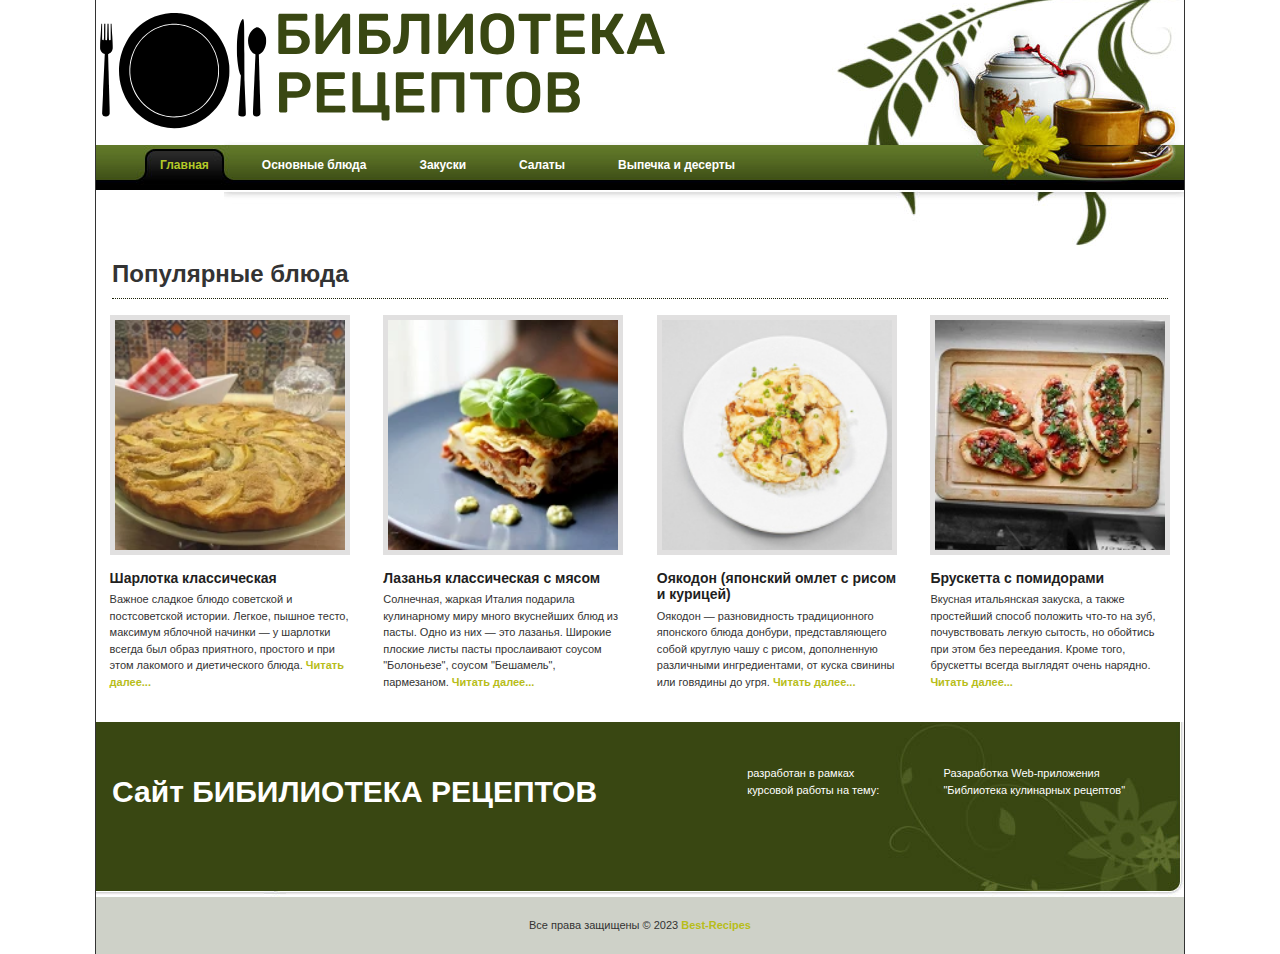
<file: index.html>
<!DOCTYPE html>
<html lang="ru" >
<head>
  <meta charset="UTF-8">
  <title>ЛУЧШИЕ РЕЦЕПТЫ</title>
  <link rel="shortcut icon" href="img/favicon.ico" type="image/x-icon">
  <link rel="icon" href="img/favicon.ico" type="image/x-icon">
  <link rel="stylesheet" href="./style.css">
</head>
<body>
  <header>  
    <div id="logo"></div>
    <div id="site-name"></div>
  </header>
  <main>
    <nav id="site-menu">
      <ul>
        <li class="current"><a href="./index.html"><b>Главная</b></a></li>
        <li><a href="./main-dishes.html"><b>Основные блюда</b></a></li>
        <li><a href="./snacks.html"><b>Закуски</b></a></li>
        <li ><a href="./salads.html"><b>Салаты</b></a></li>
        <li><a href="./bakery.html"><b>Выпечка и десерты</b></a></li>
      </ul>
    </nav>
    <div id="header_bottom"></div>
    <h1>Популярные блюда</h1>
    <div id="dishes">
      <div class="dishes-box">
       	<img src="img/image_01.jpg" alt="image" />
        <h2>Шарлотка классическая</h2>
        <p>Важное сладкое блюдо советской и постсоветской истории. Легкое, пышное тесто, максимум яблочной начинки — у шарлотки всегда был образ приятного, простого и при этом лакомого и диетического блюда. <a href="https://eda.ru/recepty/vypechka-deserty/klassicheskaja-sharlotka-21916"> Читать далее...</a></p>
      </div> 
      <div class="dishes-box">
       	<img src="img/image_02.jpg" alt="image" />
        <h2>Лазанья классическая с мясом</h2>
        <p>Солнечная, жаркая Италия подарила кулинарному миру много вкуснейших блюд из пасты. Одно из них — это лазанья. Широкие плоские листы пасты прослаивают соусом "Болоньезе", соусом "Бешамель", пармезаном. <a href="https://eda.ru/recepty/pasta-picca/lazanja-klassicheskaja-s-mjasom-31799"> Читать далее...</a></p>
      </div>
      <div class="dishes-box">
       	<img src="img/image_03.jpg" alt="image" />
        <h2>Оякодон (японский омлет с рисом и курицей)</h2>
        <p>Оякодон — разновидность традиционного японского блюда донбури, представляющего собой круглую чашу с рисом, дополненную различными ингредиентами, от куска свинины или говядины до угря. <a href="https://eda.ru/recepty/zavtraki/ojakodon-japonskij-omlet-s-risom-kuricej-28425">Читать далее...</a></p>
      </div>
      <div class="dishes-box">
       	<img src="img/image_04.jpg" alt="image" />
        <h2>Брускетта с помидорами</h2>
        <p> Вкусная итальянская закуска, а также простейший способ положить что-то на зуб, почувствовать легкую сытость, но обойтись при этом без переедания. Кроме того, брускетты всегда выглядят очень нарядно. <a href="https://eda.ru/recepty/zakuski/brusketta-s-pomidorami-29566">Читать далее...</a></p>
      </div>
    </div>
    <div id="content">
      <h3>Сайт БИБИЛИОТЕКА РЕЦЕПТОВ</h3>
      <p>разработан в рамках курсовой работы на тему:</p>
      <p>Разаработка Web-приложения "Библиотека кулинарных рецептов"</p>
    </div>
  </main>
  <footer>
    <div>Все права защищены © 2023 <a href="index.html"><strong>Best-Recipes</strong></a></div>
  </footer>
</body>
</html>
</file>
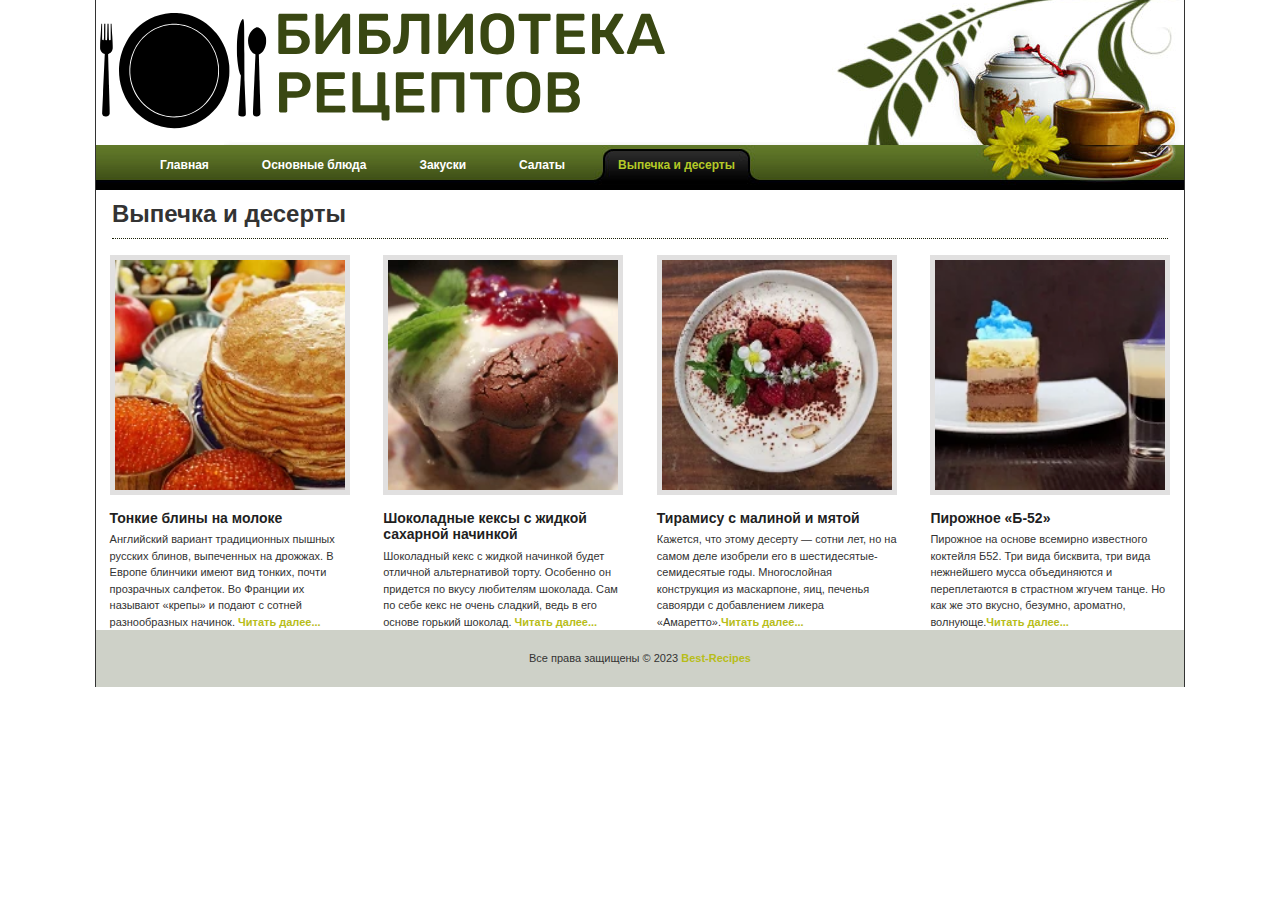
<file: bakery.html>
<!DOCTYPE html>
<html lang="ru" >
<head>
  <meta charset="UTF-8">
  <title>ЛУЧШИЕ РЕЦЕПТЫ</title>
  <link rel="shortcut icon" href="img/favicon.ico" type="image/x-icon">
  <link rel="icon" href="img/favicon.ico" type="image/x-icon">
  <link rel="stylesheet" href="./style.css">
</head>
<body>
  <header>
    <div id="logo"></div>
    <div id="site-name"></div>
  </header>
  <main>
    <nav id="site-menu">
      <ul>
        <li><a href="./index.html"><b>Главная</b></a></li>
        <li><a href="./main-dishes.html"><b>Основные блюда</b></a></li>
        <li><a href="./snacks.html"><b>Закуски</b></a></li>
        <li ><a href="./salads.html"><b>Салаты</b></a></li>
        <li class="current"><a href="./bakery.html"><b>Выпечка и десерты</b></a></li>
      </ul>
    </nav>
    <h1>Выпечка и десерты</h1>
    <div id="dishes">
      <div class="dishes-box">
        <img src="img/image_13.jpg" alt="image" />
        <h2>Тонкие блины на молоке</h2>
        <p>Английский вариант традиционных пышных русских блинов, выпеченных на дрожжах. В Европе блинчики имеют вид тонких, почти прозрачных салфеток. Во Франции их называют «крепы» и подают с сотней разнообразных начинок.<a href="https://eda.ru/recepty/vypechka-deserty/tonkie-blini-na-moloke-16014"> Читать далее...</a></p>
      </div>
      <div class="dishes-box">
        <img src="img/image_14.jpg" alt="image" />
        <h2>Шоколадные кексы с жидкой сахарной начинкой</h2>
        <p>Шоколадный кекс с жидкой начинкой будет отличной альтернативой торту. Особенно он придется по вкусу любителям шоколада. Сам по себе кекс не очень сладкий, ведь в его основе горький шоколад. <a href="https://eda.ru/recepty/vypechka-deserty/shokoladnye-keksy-s-zhidkoy-saharnoy-nachinkoy-32016"> Читать далее...</a></p>
      </div>
      <div class="dishes-box">
        <img src="img/image_15.jpg" alt="image" />
        <h2>Тирамису с малиной и мятой</h2>
        <p>Кажется, что этому десерту — сотни лет, но на самом деле изобрели его в шестидесятые-семидесятые годы. Многослойная конструкция из маскарпоне, яиц, печенья савоярди с добавлением ликера «Амаретто».<a href="https://eda.ru/recepty/vypechka-deserty/tiramisu-30414">Читать далее...</a></p>
      </div>
      <div class="dishes-box">
        <img src="img/image_16.jpg" alt="image" />
        <h2>Пирожное «Б-52»</h2>
        <p>Пирожное на основе всемирно известного коктейля Б52. Три вида бисквита, три вида нежнейшего мусса объединяются и переплетаются в страстном жгучем танце. Но как же это вкусно, безумно, ароматно, волнующе.<a href="https://eda.ru/recepty/vypechka-deserty/pirozhnoe-b-52-37082">Читать далее...</a></p>
      </div>
    </div>
  </main>
  <footer>
    <div>Все права защищены © 2023 <a href="index.html"><strong>Best-Recipes</strong></a></div>
  </footer>
</body>
</html>
</file>
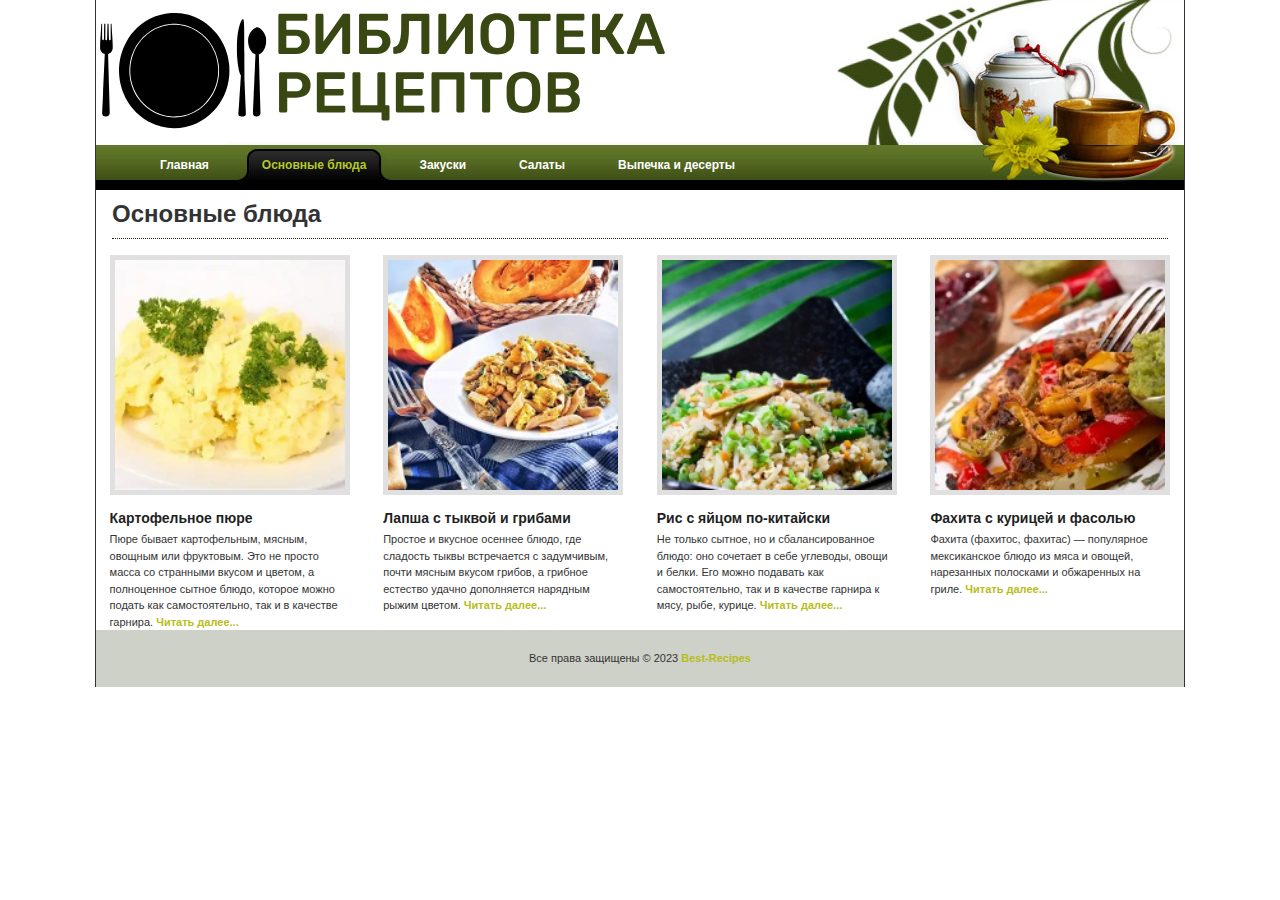
<file: main-dishes.html>
<!DOCTYPE html>
<html lang="ru" >
<head>
  <meta charset="UTF-8">
  <title>ЛУЧШИЕ РЕЦЕПТЫ</title>
  <link rel="shortcut icon" href="img/favicon.ico" type="image/x-icon">
  <link rel="icon" href="img/favicon.ico" type="image/x-icon">
  <link rel="stylesheet" href="./style.css">
</head>
<body>
  <header>
    <div id="logo"></div>
    <div id="site-name"></div>
  </header>
  <main>
    <nav id="site-menu">
      <ul>
        <li><a href="./index.html"><b>Главная</b></a></li>
        <li class="current"><a href="./main-dishes.html"><b>Основные блюда</b></a></li>
        <li><a href="./snacks.html"><b>Закуски</b></a></li>
        <li ><a href="./salads.html"><b>Салаты</b></a></li>
        <li><a href="./bakery.html"><b>Выпечка и десерты</b></a></li>
      </ul>
    </nav>
    <h1>Основные блюда</h1>
    <div id="dishes">
      <div class="dishes-box">
        <img src="img/image_05.jpg" alt="image" />
        <h2>Картофельное пюре</h2>
        <p>Пюре бывает картофельным, мясным, овощным или фруктовым. Это не просто масса со странными вкусом и цветом, а полноценное сытное блюдо, которое можно подать как самостоятельно, так и в качестве гарнира. <a href="https://eda.ru/recepty/osnovnye-blyuda/kartofelnoe-pjure-29188"> Читать далее...</a></p>
      </div>
      <div class="dishes-box">
       	<img src="img/image_06.jpg" alt="image" />
        <h2>Лапша с тыквой и грибами</h2>
        <p>Простое и вкусное осеннее блюдо, где сладость тыквы встречается с задумчивым, почти мясным вкусом грибов, а грибное естество удачно дополняется нарядным рыжим цветом.<a href="https://eda.ru/recepty/osnovnye-blyuda/lapsha-s-tikvoj-gribami-18595"> Читать далее...</a></p>
      </div>
      <div class="dishes-box">
       	<img src="img/image_07.jpg" alt="image" />
        <h2>Рис с яйцом по-китайски</h2>
        <p>Не только сытное, но и сбалансированное блюдо: оно сочетает в себе углеводы, овощи и белки. Его можно подавать как самостоятельно, так и в качестве гарнира к мясу, рыбе, курице. <a href="https://eda.ru/recepty/osnovnye-blyuda/ris-s-jajcom-po-kitajski-15759">Читать далее...</a></p>
      </div>
      <div class="dishes-box">
       	<img src="img/image_08.jpg" alt="image" />
        <h2>Фахита с курицей и фасолью</h2>
        <p>Фахита (фахитос, фахитас) — популярное мексиканское блюдо из мяса и овощей, нарезанных полосками и обжаренных на гриле. <a href="https://eda.ru/recepty/osnovnye-blyuda/fahitas-s-kuricej-i-fasolju-17061">Читать далее...</a></p>
      </div>
    </div>
  </main>
  <footer>
    <div>Все права защищены © 2023 <a href="index.html"><strong>Best-Recipes</strong></a></div>
  </footer>
</body>
</html>
</file>
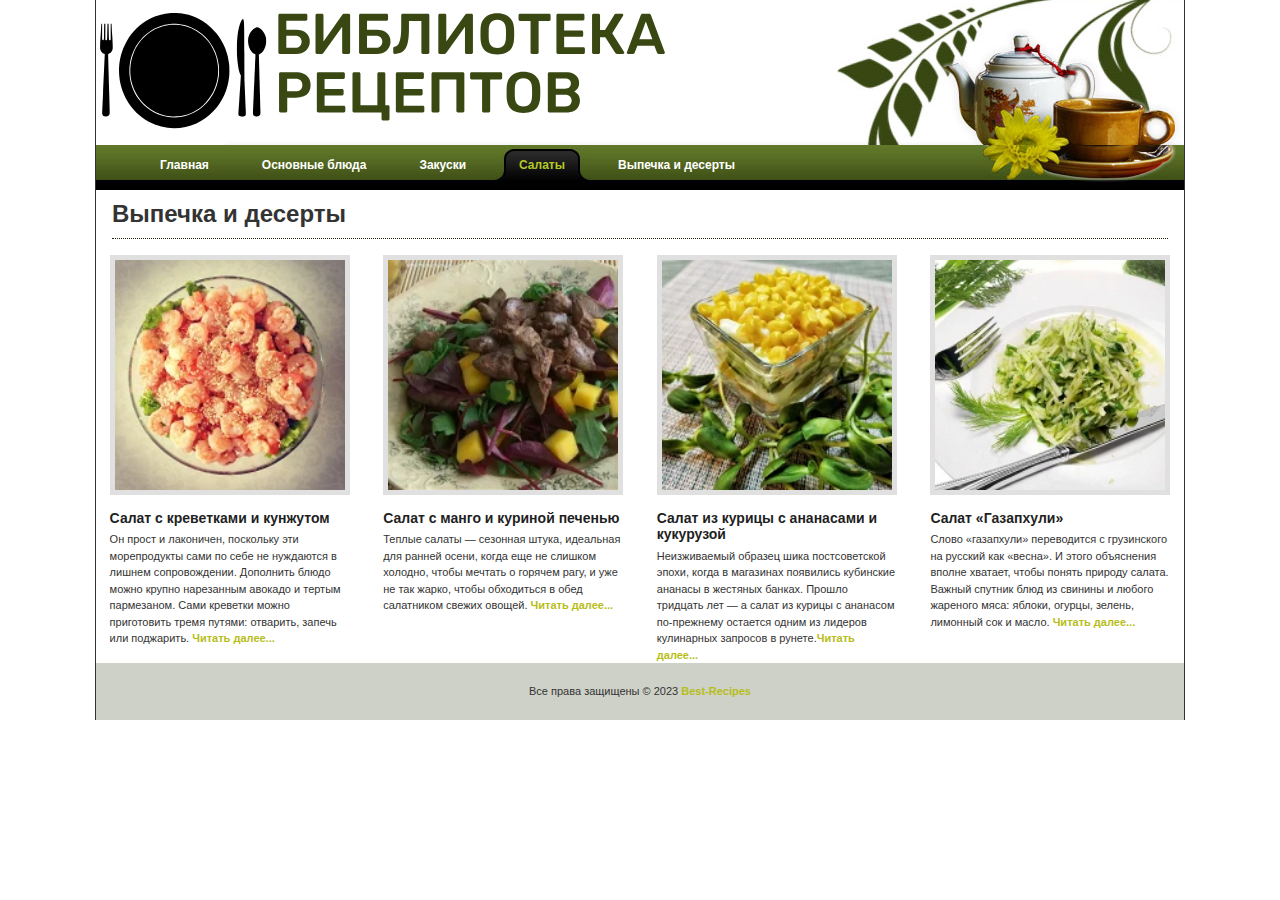
<file: salads.html>
<!DOCTYPE html>
<html lang="ru" >
<head>
  <meta charset="UTF-8">
  <title>ЛУЧШИЕ РЕЦЕПТЫ</title>
  <link rel="shortcut icon" href="img/favicon.ico" type="image/x-icon">
  <link rel="icon" href="img/favicon.ico" type="image/x-icon">
  <link rel="stylesheet" href="./style.css">
</head>
<body>
  <header>
    <div id="logo"></div>
    <div id="site-name"></div>
  </header>
  <main>
    <nav id="site-menu">
      <ul>
        <li><a href="./index.html"><b>Главная</b></a></li>
        <li><a href="./main-dishes.html"><b>Основные блюда</b></a></li>
        <li><a href="./snacks.html"><b>Закуски</b></a></li>
        <li class="current"><a href="./salads.html"><b>Салаты</b></a></li>
        <li><a href="./bakery.html"><b>Выпечка и десерты</b></a></li>
      </ul>
    </nav>
    <h1>Выпечка и десерты</h1>
    <div id="dishes">
      <div class="dishes-box">
        <img src="img/image_17.jpg" alt="image" />
        <h2>Салат с креветками и кунжутом</h2>
        <p>Он прост и лаконичен, поскольку эти морепродукты сами по себе не нуждаются в лишнем сопровождении. Дополнить блюдо можно крупно нарезанным авокадо и тертым пармезаном. Сами креветки можно приготовить тремя путями: отварить, запечь или поджарить. <a href="https://eda.ru/recepty/salaty/salat-s-krevetkami-kunzhutom-21742"> Читать далее...</a></p>
      </div>
      <div class="dishes-box">
        <img src="img/image_18.jpg" alt="image" />
        <h2>Салат с манго и куриной печенью</h2>
        <p>Теплые салаты — сезонная штука, идеальная для ранней осени, когда еще не слишком холодно, чтобы мечтать о горячем рагу, и уже не так жарко, чтобы обходиться в обед салатником свежих овощей. <a href="https://eda.ru/recepty/salaty/salat-s-mango-kurinoj-pechenju-23847"> Читать далее...</a></p>
      </div>
      <div class="dishes-box">
        <img src="img/image_19.jpg" alt="image" />
        <h2>Салат из курицы с ананасами и кукурузой</h2>
        <p>Неизживаемый образец шика постсоветской эпохи, когда в магазинах появились кубинские ананасы в жестяных банках. Прошло тридцать лет — а салат из курицы с ананасом по-прежнему остается одним из лидеров кулинарных запросов в рунете.<a href="https://eda.ru/recepty/salaty/salat-iz-kurici-s-ananasami-kukuruzoj-16805">Читать далее...</a></p>
      </div>
      <div class="dishes-box">
        <img src="img/image_20.jpg" alt="image" />
        <h2>Салат «Газапхули»</h2>
        <p>Слово «газапхули» переводится с грузинского на русский как «весна». И этого объяснения вполне хватает, чтобы понять природу салата. Важный спутник блюд из свинины и любого жареного мяса: яблоки, огурцы, зелень, лимонный сок и масло. <a href="https://eda.ru/recepty/salaty/salat-gazaphuli-44943">Читать далее...</a></p>
      </div>
    </div>
  </main>
  <footer>
    <div>Все права защищены © 2023 <a href="index.html"><strong>Best-Recipes</strong></a></div>
  </footer>
</body>
</html>
</file>
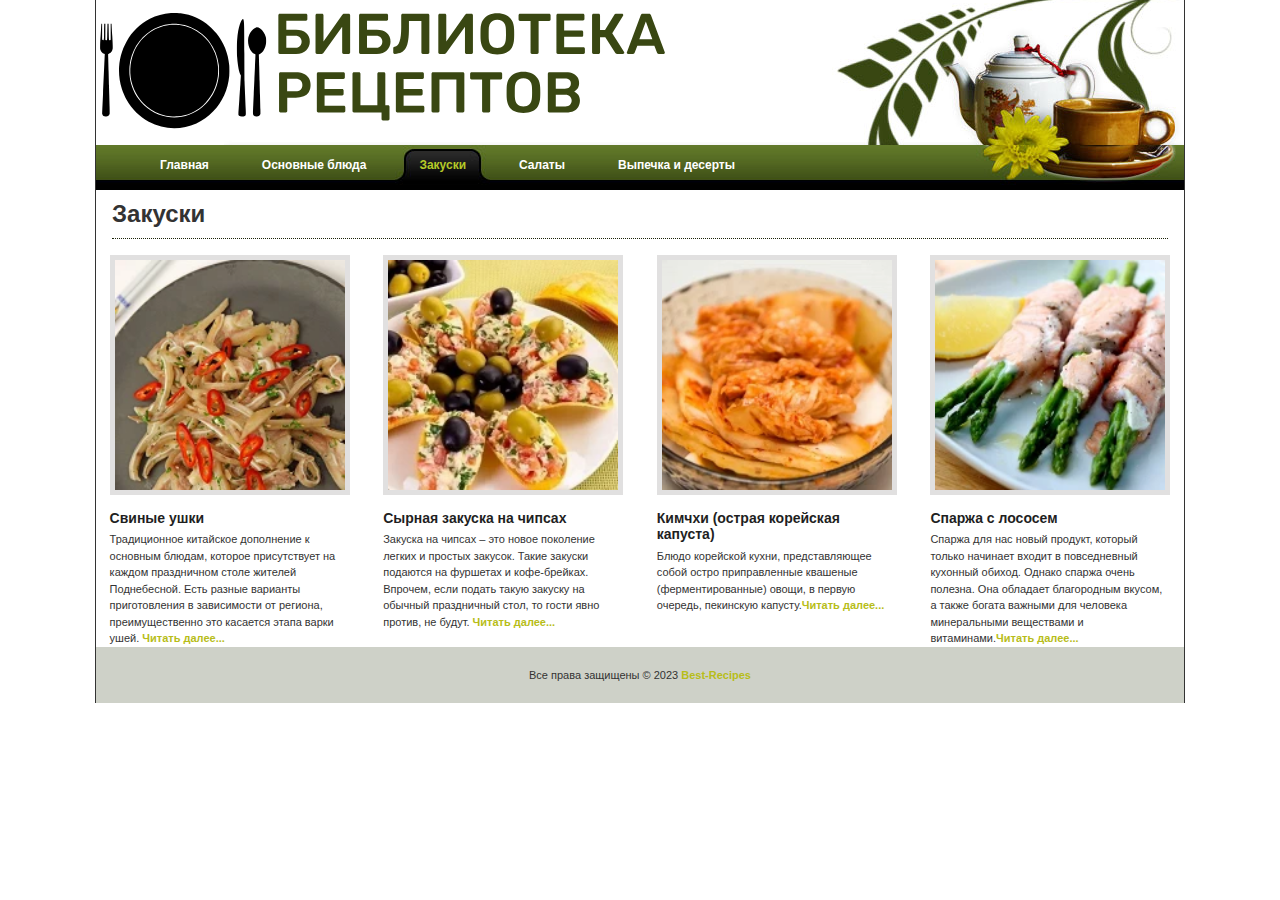
<file: snacks.html>
<!DOCTYPE html>
<html lang="ru" >
<head>
  <meta charset="UTF-8">
  <title>ЛУЧШИЕ РЕЦЕПТЫ</title>
  <link rel="shortcut icon" href="img/favicon.ico" type="image/x-icon">
  <link rel="icon" href="img/favicon.ico" type="image/x-icon">
  <link rel="stylesheet" href="./style.css">
</head>
<body>
  <header>
    <div id="logo"></div>
    <div id="site-name"></div>
  </header>
  <main>
    <nav id="site-menu">
      <ul>
        <li><a href="./index.html"><b>Главная</b></a></li>
        <li><a href="./main-dishes.html"><b>Основные блюда</b></a></li>
        <li class="current"><a href="./snacks.html"><b>Закуски</b></a></li>
        <li ><a href="./salads.html"><b>Салаты</b></a></li>
        <li><a href="./bakery.html"><b>Выпечка и десерты</b></a></li>
      </ul>
    </nav>
    <h1>Закуски</h1>
    <div id="dishes">
      <div class="dishes-box">
        <img src="img/image_09.jpg" alt="image" />
        <h2>Свиные ушки</h2>
        <p>Традиционное китайское дополнение к основным блюдам, которое присутствует на каждом праздничном столе жителей Поднебесной. Есть разные варианты приготовления в зависимости от региона, преимущественно это касается этапа варки ушей. <a href="https://eda.ru/recepty/zakuski/zakuska-iz-porosyachih-ushek-68591"> Читать далее...</a></p>
      </div>
      <div class="dishes-box">
        <img src="img/image_10.jpg" alt="image" />
        <h2>Сырная закуска на чипсах</h2>
        <p>Закуска на чипсах – это новое поколение легких и простых закусок. Такие закуски подаются на фуршетах и кофе-брейках. Впрочем, если подать такую закуску на обычный праздничный стол, то гости явно против, не будут. <a href="https://eda.ru/recepty/zakuski/sirnaja-zakuska-na-chipsah-34069"> Читать далее...</a></p>
      </div>
      <div class="dishes-box">
        <img src="img/image_11.jpg" alt="image" />
        <h2>Кимчхи (острая корейская капуста)</h2>
        <p>Блюдо корейской кухни, представляющее собой остро приправленные квашеные (ферментированные) овощи, в первую очередь, пекинскую капусту.<a href="https://eda.ru/recepty/zakuski/kimchi-ostraja-korejskaja-zakuska-iz-kapusti-31701">Читать далее...</a></p>
      </div>
      <div class="dishes-box">
        <img src="img/image_12.jpg" alt="image" />
        <h2>Спаржа с лососем</h2>
        <p>Спаржа для нас новый продукт, который только начинает входит в повседневный кухонный обиход. Однако спаржа очень полезна. Она обладает благородным вкусом, а также богата важными для человека минеральными веществами и витаминами.<a href="https://eda.ru/recepty/zakuski/zakuska-iz-sparzhi-s-lososem-38768">Читать далее...</a></p>
      </div>
    </div>
  </main>
  <footer>
    <div>Все права защищены © 2023 <a href="index.html"><strong>Best-Recipes</strong></a></div>
  </footer>
</body>
</html>
</file>
<file: style.css>
body {
	margin: 0;
	padding: 0;
	line-height: 1.5em;
	font-family: Verdana, Arial, san-serif;
	font-size: 11px;
	color: #333333;
	background: #fff;
}

a:link, a:visited { color: #b7bd19; text-decoration: none; font-weight: bold; } 
a:active, a:hover { color: #d8df44; text-decoration: underline; }

img {
	padding: 0px;
	margin: 0px;
}

h1{
	font-size: 24px;
	margin-left: 1rem;
	margin-right: 1rem;
	padding: 0 0 15px 0;
	border-bottom: 1px dotted #1b2308;
}

main,
header,
footer {
	width: 85% !important;
	margin: auto;
	border-left: 1px solid;
	border-right: 1px solid;
}

header {
    background-image: url(img/header.png);
    background-size: auto;
    background-repeat: no-repeat;
	background-position: right;
	display: flex;
}

header #logo {
	float: left;
	width: 175px;
	height: 129px;
	margin-bottom: 1rem;
	background: url(img/logo.svg) no-repeat bottom;
}

header #site-name{
	padding-left: 25rem;
	width: auto;
    background-image: url(img/2name.svg);
    background-size: contain;
    background-repeat: no-repeat;
}

#header_bottom{
    background-image: url(img/header_bottom.jpg);
	width: auto;
	height: 60px;
	display: flex;
	background-position: right;
	background-repeat: no-repeat;
}

#site-menu {
	background-image: url(img/site-menu_bg.jpg);
	background-position: right;
	background-repeat: no-repeat;
}

#site-menu ul {
	margin: 0 auto;
	height: 45px;
	list-style: none;
}

#site-menu ul li {
	float:left;
	padding-right: 5px;
}

#site-menu li a {
	float: left;
	display: block;
	color: #fff;
	font-size: 12px;
	height: 45px;
	line-height: 40px;
	text-align: center;
	padding: 0px 0 0 0px;	
}

#site-menu  li a b {
	float: left;
	display: block;
	padding: 0px 24px 0 24px;
}

#site-menu  li.current a, #site-menu  li a:hover {
	color: #b4c927;
	text-decoration: none;
	background: url(img/site-menu_hover_right.jpg) right top no-repeat; 
}
#site-menu  li.current a b, #site-menu li a:hover b {
	color: #b4c927;
	text-decoration: none;
	background: url(img/site-menu_hover_left.jpg) left top no-repeat;
}

#dishes {
	display: flex;
	justify-content: space-evenly;
}

#dishes h2 {
	font-size: 14px;
	color: #1f1f1f;
	margin: 0;
	padding: 0 0 5px 0;
}

#dishes p {
	margin: 0px;
	padding: 0px;
}

#dishes .dishes-box {
    display: flex;
    flex-direction: column;
    max-width: 240px;
}

#dishes .dishes-box:not(:first-of-type) {
	margin-left: 20px;
}

#dishes .dishes-box img {
	margin-bottom: 15px;
	border: 5px solid #e1e0e0;
}

#content{
	background-image: url(img/content.png);
	width: auto;
	height: 175px;
    background-repeat: no-repeat;
	background-position: right;
	display: flex;
	margin-top: 2rem;
}

#content h3 {
	font-size: 30px;
	color: #fff;
	width: 960px;
	padding: 2rem 2rem 2rem 1rem;
}

#content p {
	color: #fff;
	padding: 2rem 2rem 2rem 1rem;
}

footer {
	clear: both;
	color: #333;
	margin: 0 auto;
	width: 960px;
	padding: 20px 0px 20px 0;
	text-align: center;
	background: #ced1c8;
}

footer a {
	color: #333;
	font-weight: normal;
}
</file>
